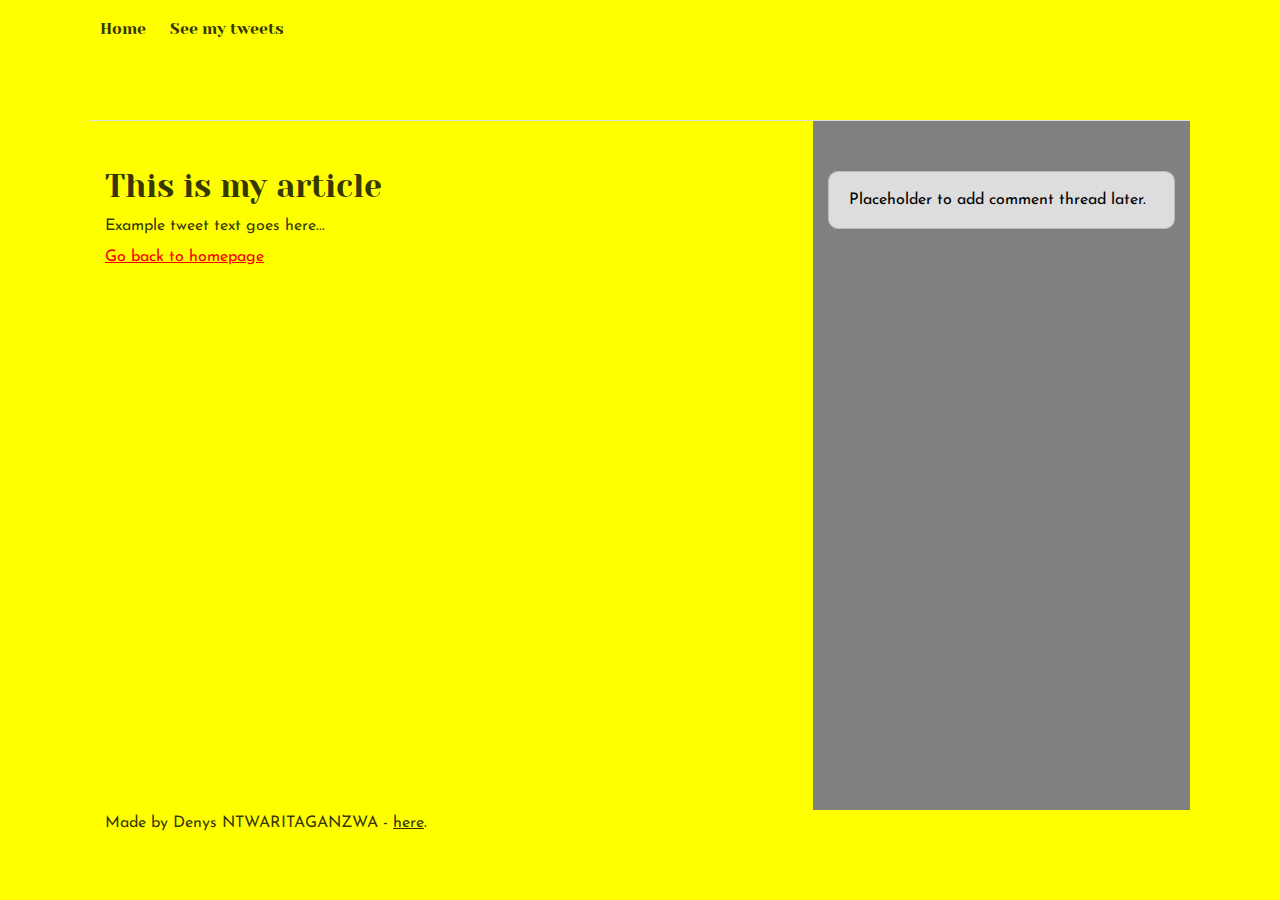
<file: css_basic/tweets.html>
<!DOCTYPE html>
<html lang="en">

<head>
        <link rel="stylesheet" href="base.css">
   	 <link rel="stylesheet" href="styles.css">	
    <title>Tweets</title>
</head>

<body>
    <header>
        <ul>
            <li><a href="index.html">Home</a></li>
            <li><a href="tweets.html">See my tweets</a></li>
        </ul>
    </header>

    <main>
        <article>
            <h2>This is my article </h2>
            <blockquote class="twitter-tweet">
                <p lang="en" dir="ltr">Example tweet text goes here...</p>
                <a href="https://twitter.com/Denys_ntwari"></a>
            </blockquote>
            <script async src="https://platform.twitter.com/widgets.js" ></script>

            <a href="index.html">Go back to homepage</a>
        </article>
        <aside>
            <p>Placeholder to add comment thread later.</p>
        </aside>
    </main>

    <footer>
        <p>Made by Denys NTWARITAGANZWA - <a href="https://youtu.be/urDGm1gPwAY?si=FhERmEgKAvrBgT0q" target="_blank">here</a>.
        </p>
    </footer>

</body>

</html>
</file>
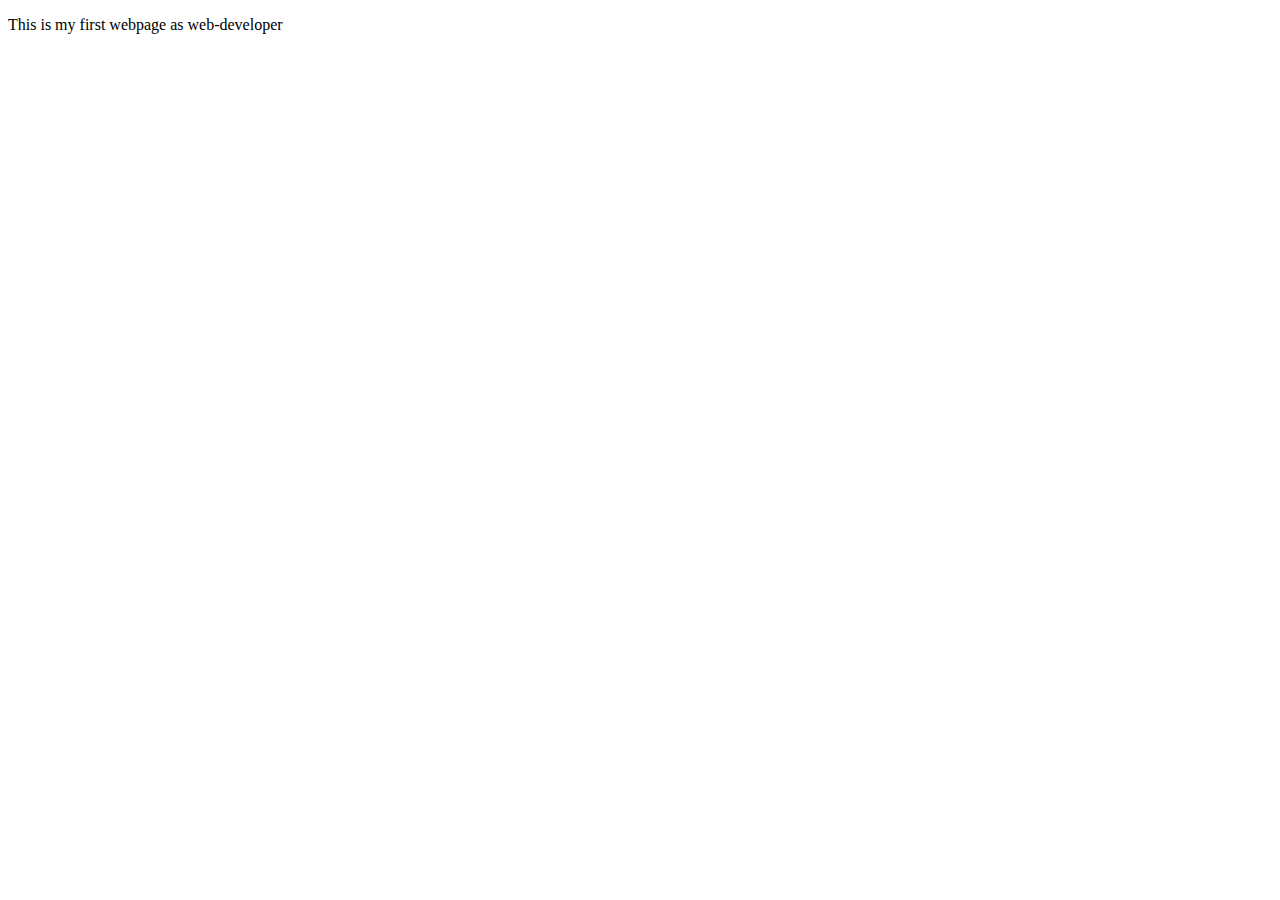
<file: html_basic/base_index.html>
<!DOCTYPE html>
<html lang="en">
<head>
    <meta charset="UTF-8">
    <meta name="viewport" content="width=device-width, initial-scale=1.0">
    <title>HTML Basics</title>
</head>
<body>
   <p>This is my first webpage as web-developer</p> 
</body>
</html>
</file>
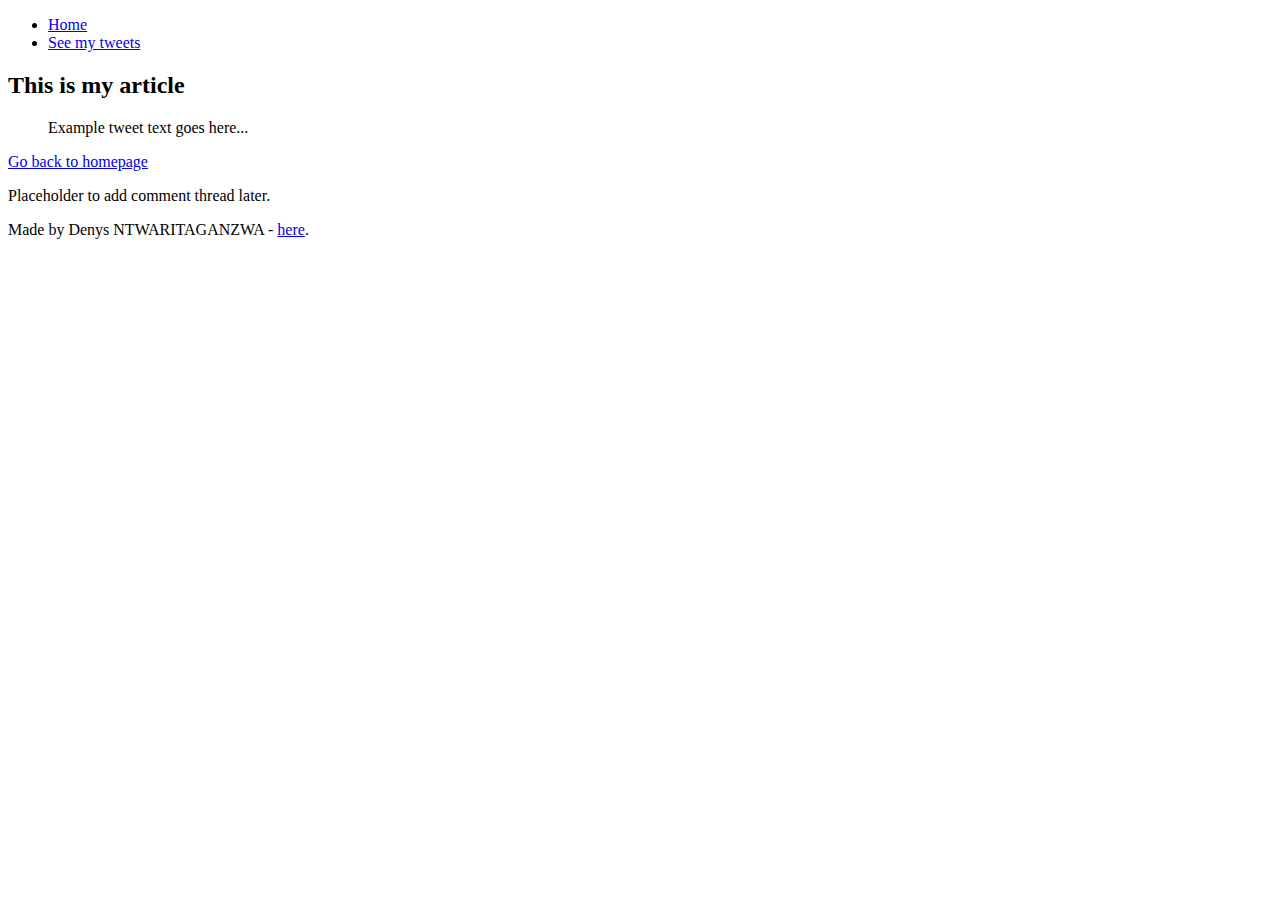
<file: html_basic/tweets.html>
<!DOCTYPE html>
<html lang="en">

<head>
    <title>Tweets</title>
</head>

<body>
    <header>
        <ul>
            <li><a href="index.html">Home</a></li>
            <li><a href="tweets.html">See my tweets</a></li>
        </ul>
    </header>

    <main>
        <article>
            <h2>This is my article </h2>
            <blockquote class="twitter-tweet">
                <p lang="en" dir="ltr">Example tweet text goes here...</p>
                <a href="https://twitter.com/Denys_ntwari"></a>
            </blockquote>
            <script async src="https://platform.twitter.com/widgets.js" ></script>

            <a href="index.html">Go back to homepage</a>
        </article>
        <aside>
            <p>Placeholder to add comment thread later.</p>
        </aside>
    </main>

    <footer>
        <p>Made by Denys NTWARITAGANZWA - <a href="https://youtu.be/urDGm1gPwAY?si=FhERmEgKAvrBgT0q" target="_blank">here</a>.
        </p>
    </footer>

</body>

</html>
</file>
<file: css_basic/base.css>
/* Importing webfonts */
/* (If you're learning CSS, you should disregard that) */

@import url(https://fonts.googleapis.com/css?family=Yeseva+One);
@import url(https://fonts.googleapis.com/css?family=Josefin+Sans:400,700,700italic,400italic);


/* CSS reset rules */

html, body {
	height: 100%;
	min-height: 100%;
}
html, body, div, span, applet, object, iframe,
h1, h2, h3, h4, h5, h6, p, blockquote, pre,
a, abbr, acronym, address, big, cite, code,
del, dfn, img, ins, kbd, q, s, samp,
small, strike, sub, sup, tt, var,
b, u, i, center,
dl, dt, dd,
fieldset, form, label, legend,
table, caption, tbody, tfoot, thead, tr, th, td,
article, aside, canvas, details, embed, 
figure, figcaption, footer, header, hgroup, 
menu, nav, output, ruby, section, summary,
time, mark, audio, video {
	margin: 0;
	padding: 0;
	border: 0;
	font-size: 100%;
	font: inherit;
	vertical-align: baseline;
}
/* HTML5 display-role reset for older browsers */
article, aside, details, figcaption, figure, 
footer, header, hgroup, menu, nav, section {
	display: block;
}
body {
	line-height: 1;
}
blockquote, q {
	quotes: none;
}
blockquote:before, blockquote:after,
q:before, q:after {
	content: '';
	content: none;
}
table {
	border-collapse: collapse;
	border-spacing: 0;
}


/* Fonts and colors */

body {
	font-family: 'Josefin Sans', serif;
	color: rgba(0, 0, 0, 0.8);
}
h1, h2, h3, h4, h5, h6, header {
	font-family: 'Yeseva One', sans-serif;
}
article {
}
header {
	border-bottom: 1px solid rgb(221,221,221);
	transition: border-bottom-color 1s ease;
}
header a {
	color: rgba(0, 0, 0, 0.8);
}
aside {
	background: #FAFAFA;
}
aside p {
	border: 1px solid #bbb;
	background: #ddd;
	color: black;
}
footer a {
	color: rgba(0, 0, 0, 0.8);
}
a {
	color: #F80002;
}


/* Positioning and margins */

@media (min-width: 1100px) {
	body {
		width: 1100px;
		margin: 0 auto;
	}
}

article {
	padding: 50px 15px;
}
article > *:first-child {
	margin-top: 0;
}
aside {
	padding: 50px 15px;
}
header .right {
	float: right;
	margin: 0 10px 15px;
}


/* Header */
header {
	padding: 20px 0;
	height: 80px;
}
header ul {
	list-style: none;
	margin: 0;
	padding: 0;
}
header li {
	display: inline;
	vertical-align:middle;
}
header li:first-child {
	margin: 0;
}
header li a {
	margin: 0 10px;
}
header li.logo {
	font-size: 36px;
}
header a {
	text-decoration: none;
}


/* Aside */

aside p {
	border-radius: 10px;
	padding: 20px 20px;
}


/* Footer */

footer {
	padding: 5px 15px;
	height: 80px;
}


/* Text styles and margins */

p {
	margin-bottom: 15px;
}
h1 {
	font-size: 36px;
	margin: 40px 0 20px;
}
h2 {
	font-size: 32px;
	margin: 30px 0 15px;
}
h3 {
	font-size: 28px;
	margin: 25px 0 10px;
}
h4 {
	font-size: 20px;
	font-weight: bold;
	margin: 20px 0 10px;
}
h5 {
	font-size: 18px;
	font-weight: bold;
	margin: 15px 0 10px;
}
h6 {
	font-weight: bold;
	margin: 5px 0;
}

@media (max-width: 800px) {
  body.works_on_smartphone {
  	display: block;
  }
  body.works_on_smartphone main {
  	display: block;
  }
  header .right {
  	float: none;
  }
}
</file>
<file: css_basic/styles.css>
body {
  display: flex;
  flex-direction: column;
   background-color: yellow;
}

main {
  display: flex;
  flex-direction: row;
  height: auto;
  width: auto;
  flex: auto;
}

article {
  flex: 2;
  overflow-y: auto;
}

aside {
  flex: 1;
  overflow-y: auto;
  background-color: grey;
  color: aqua;
}
</file>
